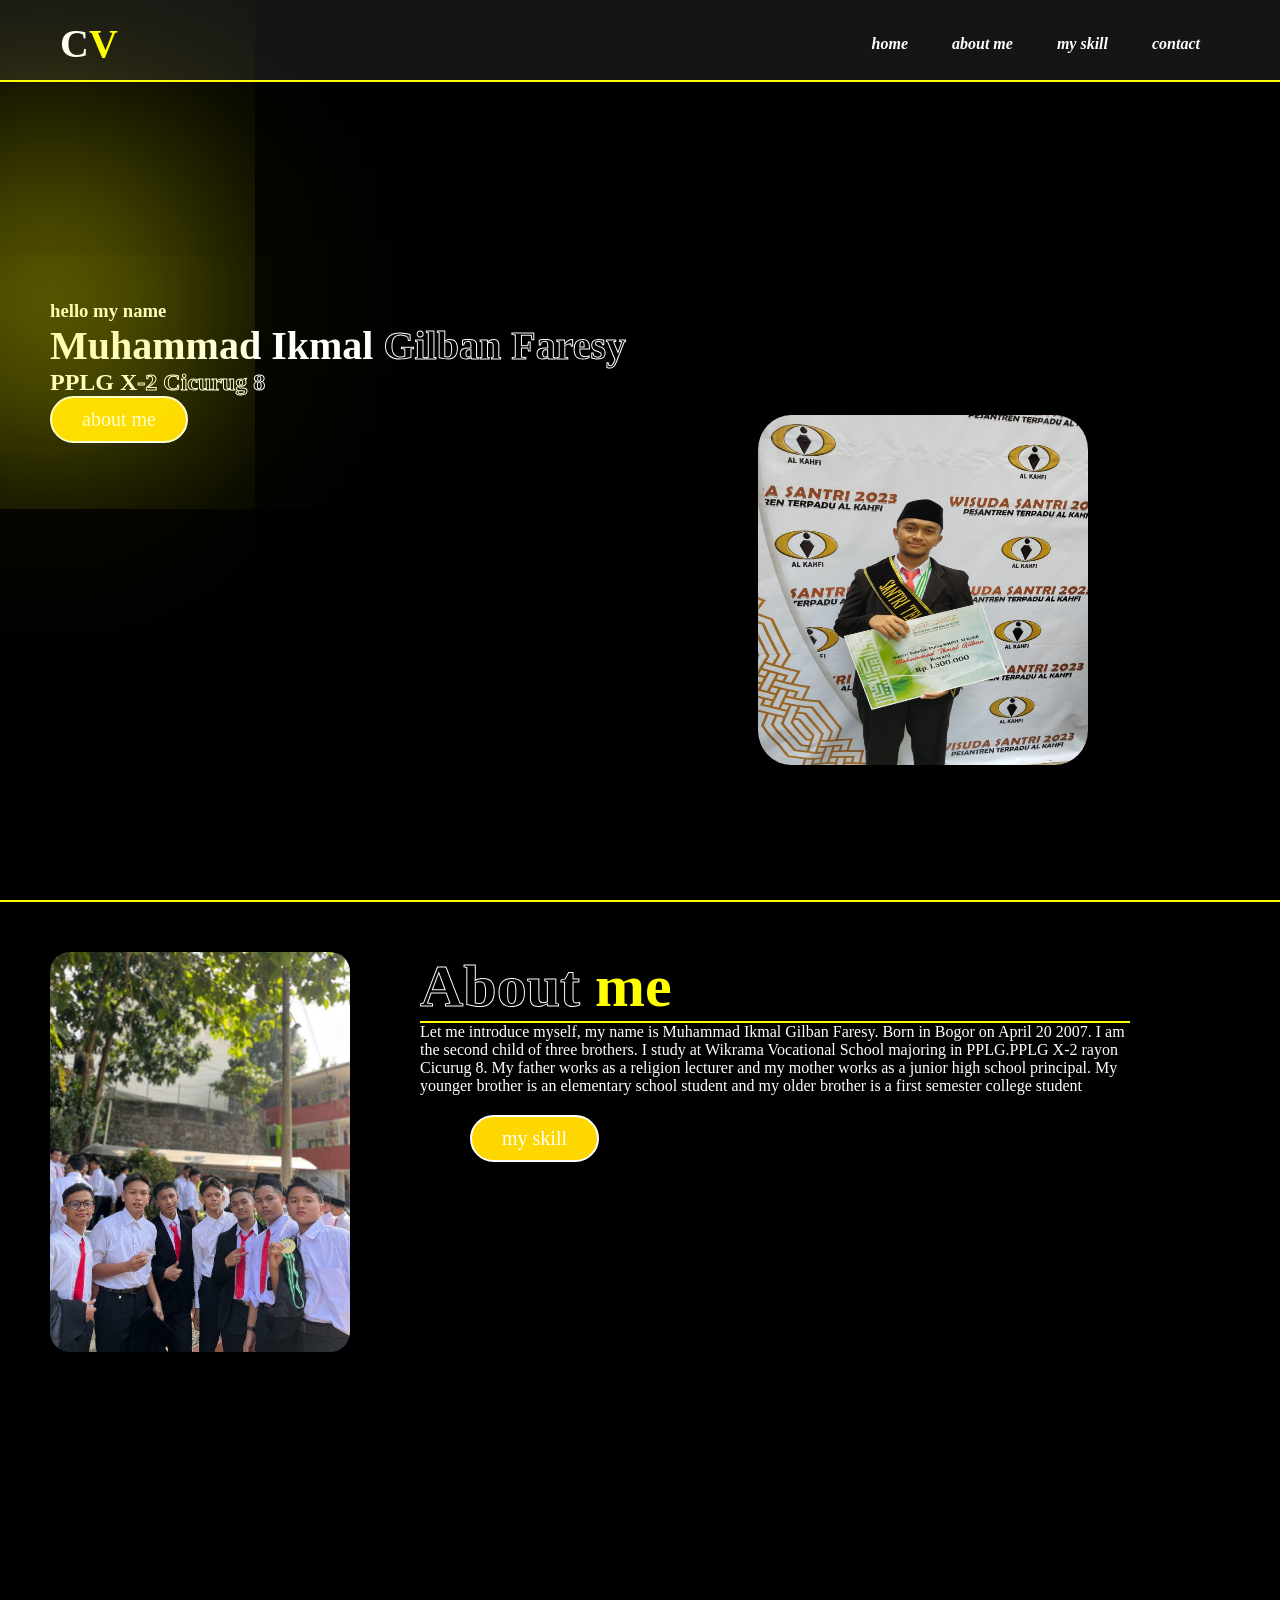
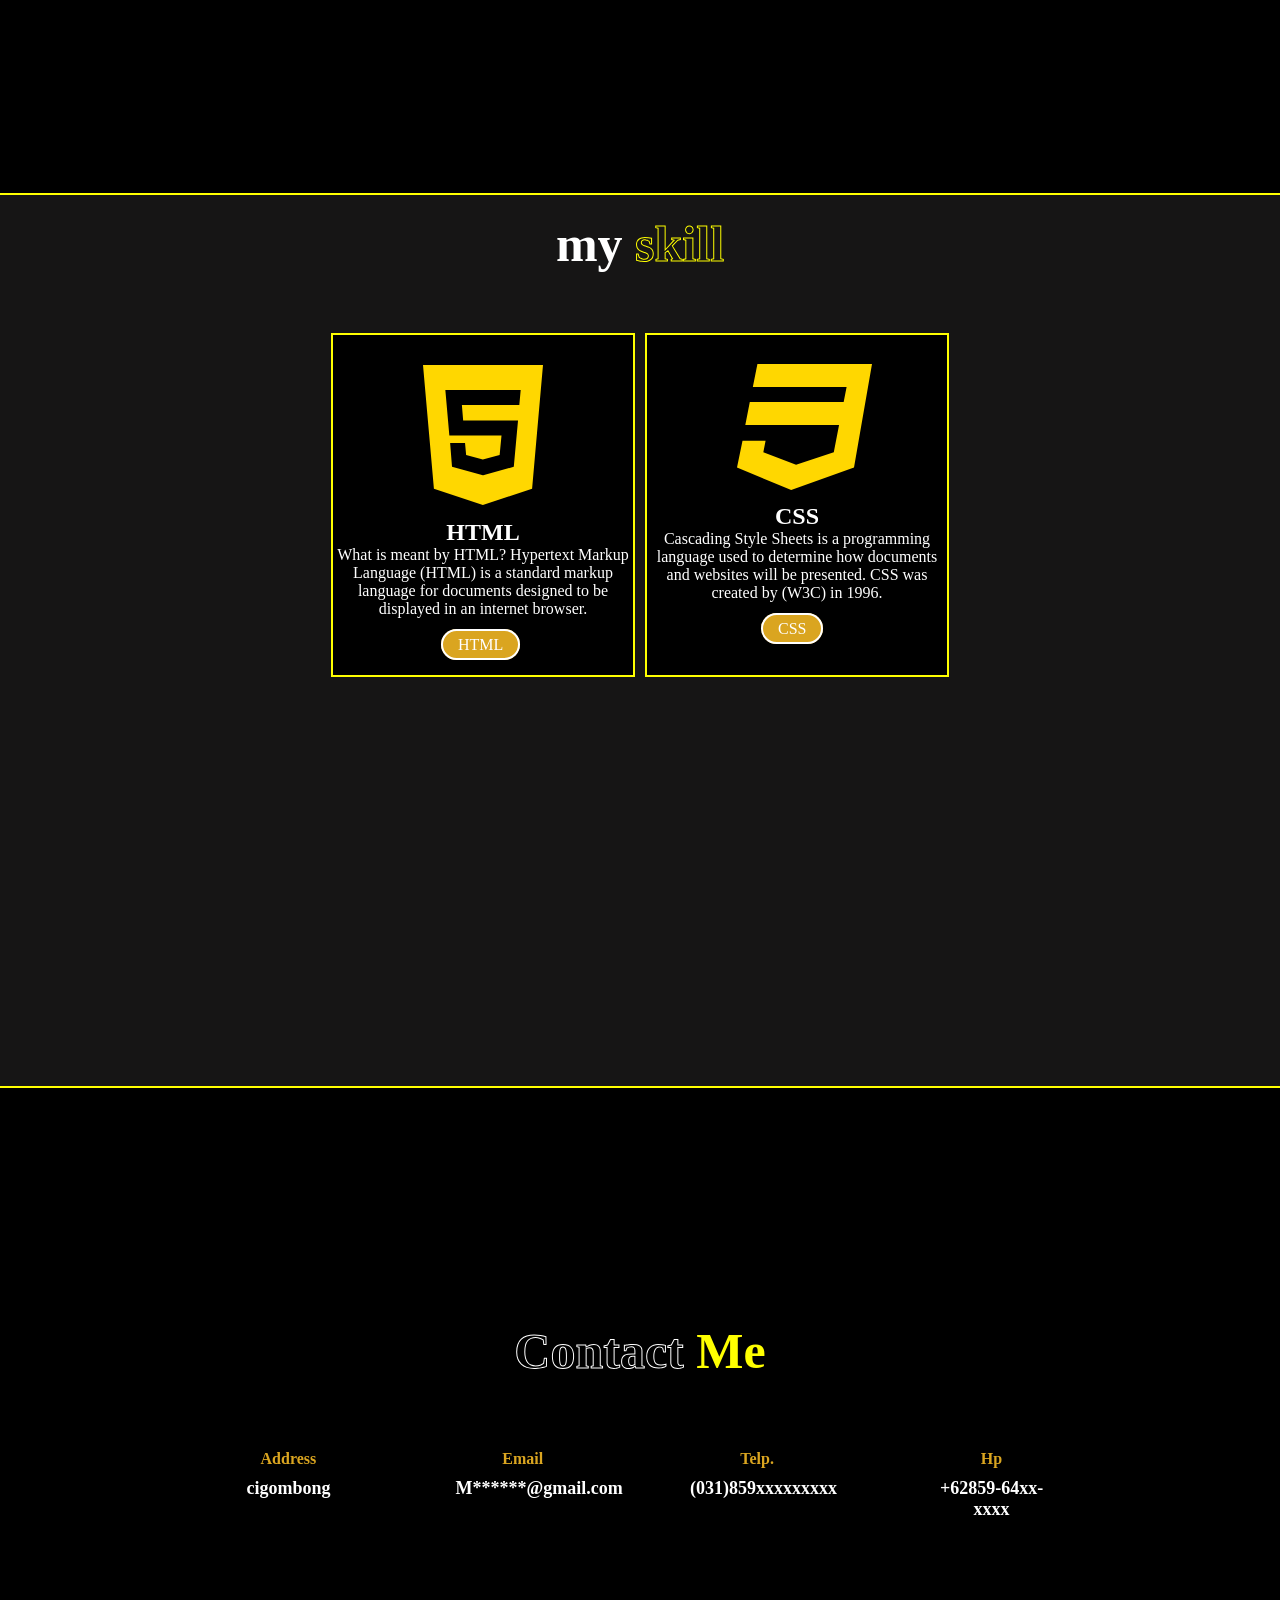
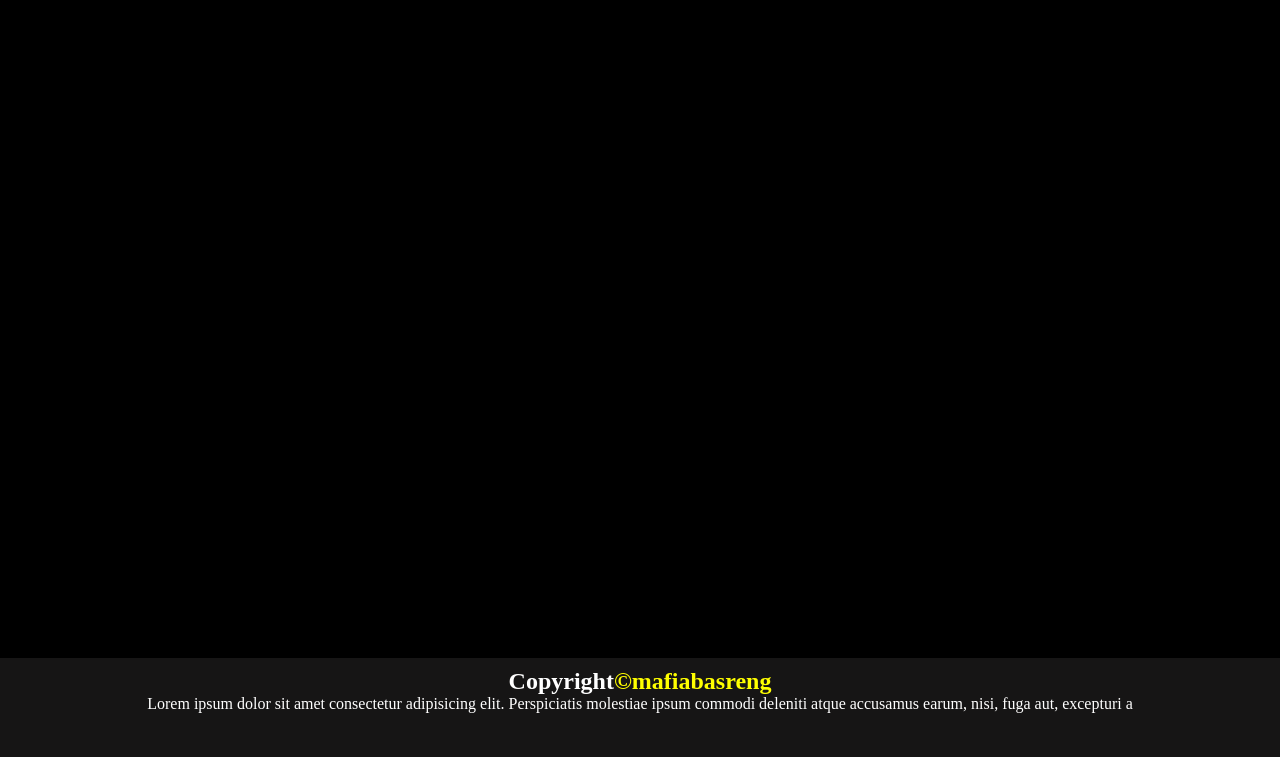
<file: index.html>
<!DOCTYPE html>
<html lang="en">
<head>
    <meta charset="UTF-8">
    <meta name="viewport" content="width=device-width, initial-scale=1.0">
    <link rel="stylesheet" href="portofolio.css">
    <link rel="stylesheet" href="https://fonts.googleapis.com/css2?family=Material+Symbols+Outlined:opsz,wght,FILL,GRAD@24,400,0,0" />
    <title>Document</title>
</head>
<body>
    <section class="section1">
    <header>
        <div class="header-right">
        C<span style="color:yellow;">V</span>
        </div>
        <nav>
    <ul>
        <li><a href="#">home</a></li>
        <li><a href="#section2">about me</a></li>
        <li><a href="#section3">my skill</a></li>
        <li><a href="#section4">contact</a></li>
    </ul>
        </nav>
    </header>
    
    <div class="main">
    <div class="myname">
        <img src="faresy.jpg" class="faresy">
        <span class="blur"></span>
        <h3>hello my name</h3>
        <h1>Muhammad Ikmal <span>Gilban Faresy</span></h1>
        <h2>PPLG X<span>-2 Cicurug 8</span></h2>
        <a href="#section2">about me</a>
    </div>
    </section>

    <section class="section2" id="section2">
    <img src="mafia basreng.jpg" height="400px">
    <div class="parag1">
    <h1><span class="about">About</span><span style="color:yellow;"> me</span></h1>
    <P>
        Let me introduce myself, my name is Muhammad Ikmal Gilban Faresy. 
        Born in Bogor on April 20 2007. I am the second child of three brothers. 
        I study at Wikrama Vocational School majoring in PPLG.PPLG X-2 rayon Cicurug 8.
        My father works as a religion lecturer and my mother works as a junior high school principal.
        My younger brother is an elementary school student and my older brother is a first semester college student</P>
        <a href="#section3">my skill</a>
    </div>
    </section>
    <section class="section3" id="section3">
        <h1>my <span>skill</span></h1>
        <div class="kotak">
            <div class="box1">
                <svg class="svg" xmlns="http://www.w3.org/2000/svg" height="10em" viewBox="0 0 384 512"><!--! Font Awesome Free 6.4.2 by @fontawesome - https://fontawesome.com License - https://fontawesome.com/license (Commercial License) Copyright 2023 Fonticons, Inc. -->
                    <style>svg{fill:#ffd700}</style><path d="M0 32l34.9 395.8L191.5 480l157.6-52.2L384 32H0zm308.2 127.9H124.4l4.1 49.4h175.6l-13.6 148.4-97.9 27v.3h-1.1l-98.7-27.3-6-75.8h47.7L138 320l53.5 14.5 53.7-14.5 6-62.2H84.3L71.5 112.2h241.1l-4.4 47.7z"/></svg>
                    <h2>HTML</h2>
            <p>What is meant by HTML?
                Hypertext Markup Language (HTML) is a standard markup language for documents designed to be displayed in an internet browser. </p>
                <br>
                <a href="https://www.w3schools.com/html/default.asp">HTML</a>
            </div>
            <div class="box2">
                <svg class="svg"xmlns="http://www.w3.org/2000/svg" height="9em" viewBox="0 0 512 512"><!--! Font Awesome Free 6.4.2 by @fontawesome - https://fontawesome.com License - https://fontawesome.com/license (Commercial License) Copyright 2023 Fonticons, Inc. -->
                    <style>svg{fill:#ffd700}</style><path d="M480 32l-64 368-223.3 80L0 400l19.6-94.8h82l-8 40.6L210 390.2l134.1-44.4 18.8-97.1H29.5l16-82h333.7l10.5-52.7H56.3l16.3-82H480z"/></svg>
                    <h2>CSS</h2>
            <p>Cascading Style Sheets is a programming language used to determine how documents and websites 
                will be presented. CSS was created by (W3C) in 1996.
            </p>
            <br>
            <a href="https://www.w3schools.com/css/default.asp">CSS</a>
            </div>
        </div>
    </section>
    <section class="section4" id="section4">
    <div class="contact-text">
    <h1><span class="contact">Contact</span><span style="color:yellow;"> me</span></h1>
    <div class="contact-info">
        <div class="contact-box">
            <div class="contact1">
                <h4>Address</h4>
                <h6>cigombong</h6>
            </div>
            <div class="contact1">
                <h4>Email</h4>
                <h6>M******@gmail.com</h6>
            </div>
            <div class="contact1">
                <h4>Telp.</h4>
                <h6>(031)859xxxxxxxxx</h6>
            </div>
            <div class="contact1">
                <h4>Hp</h4>
                <h6>+62859-64xx-xxxx</h6>
            </div>
        </div>
        <iframe src="https://www.google.com/maps/embed?pb=!1m18!1m12!1m3!1d531.9428694126486!2d106.80409283969603!3d-6.743028892195842!2m3!1f0!2f0!3f0!3m2!1i1024!2i768!4f13.1!3m3!1m2!1s0x2e69cc65156a7f2b%3A0xff1432254cd1b886!2sMasjid%20As.Salafiyah!5e0!3m2!1sen!2sid!4v1700751903115!5m2!1sen!2sid"
        width="100%" height="450" style="border:0;" allowfullscreen="" loading="lazy" referrerpolicy="no-referrer-when-downgrade"></iframe>
    </div>
</div>
    </section>

    <footer>
        <h2>Copyright<span style="color:yellow">&#169;mafiabasreng</span></h2>
        <p>Lorem ipsum dolor sit amet consectetur adipisicing elit. Perspiciatis molestiae 
            ipsum commodi deleniti atque accusamus earum, nisi, fuga aut, excepturi a</p>
    </footer>
    </div>
</body>
</html>
</file>
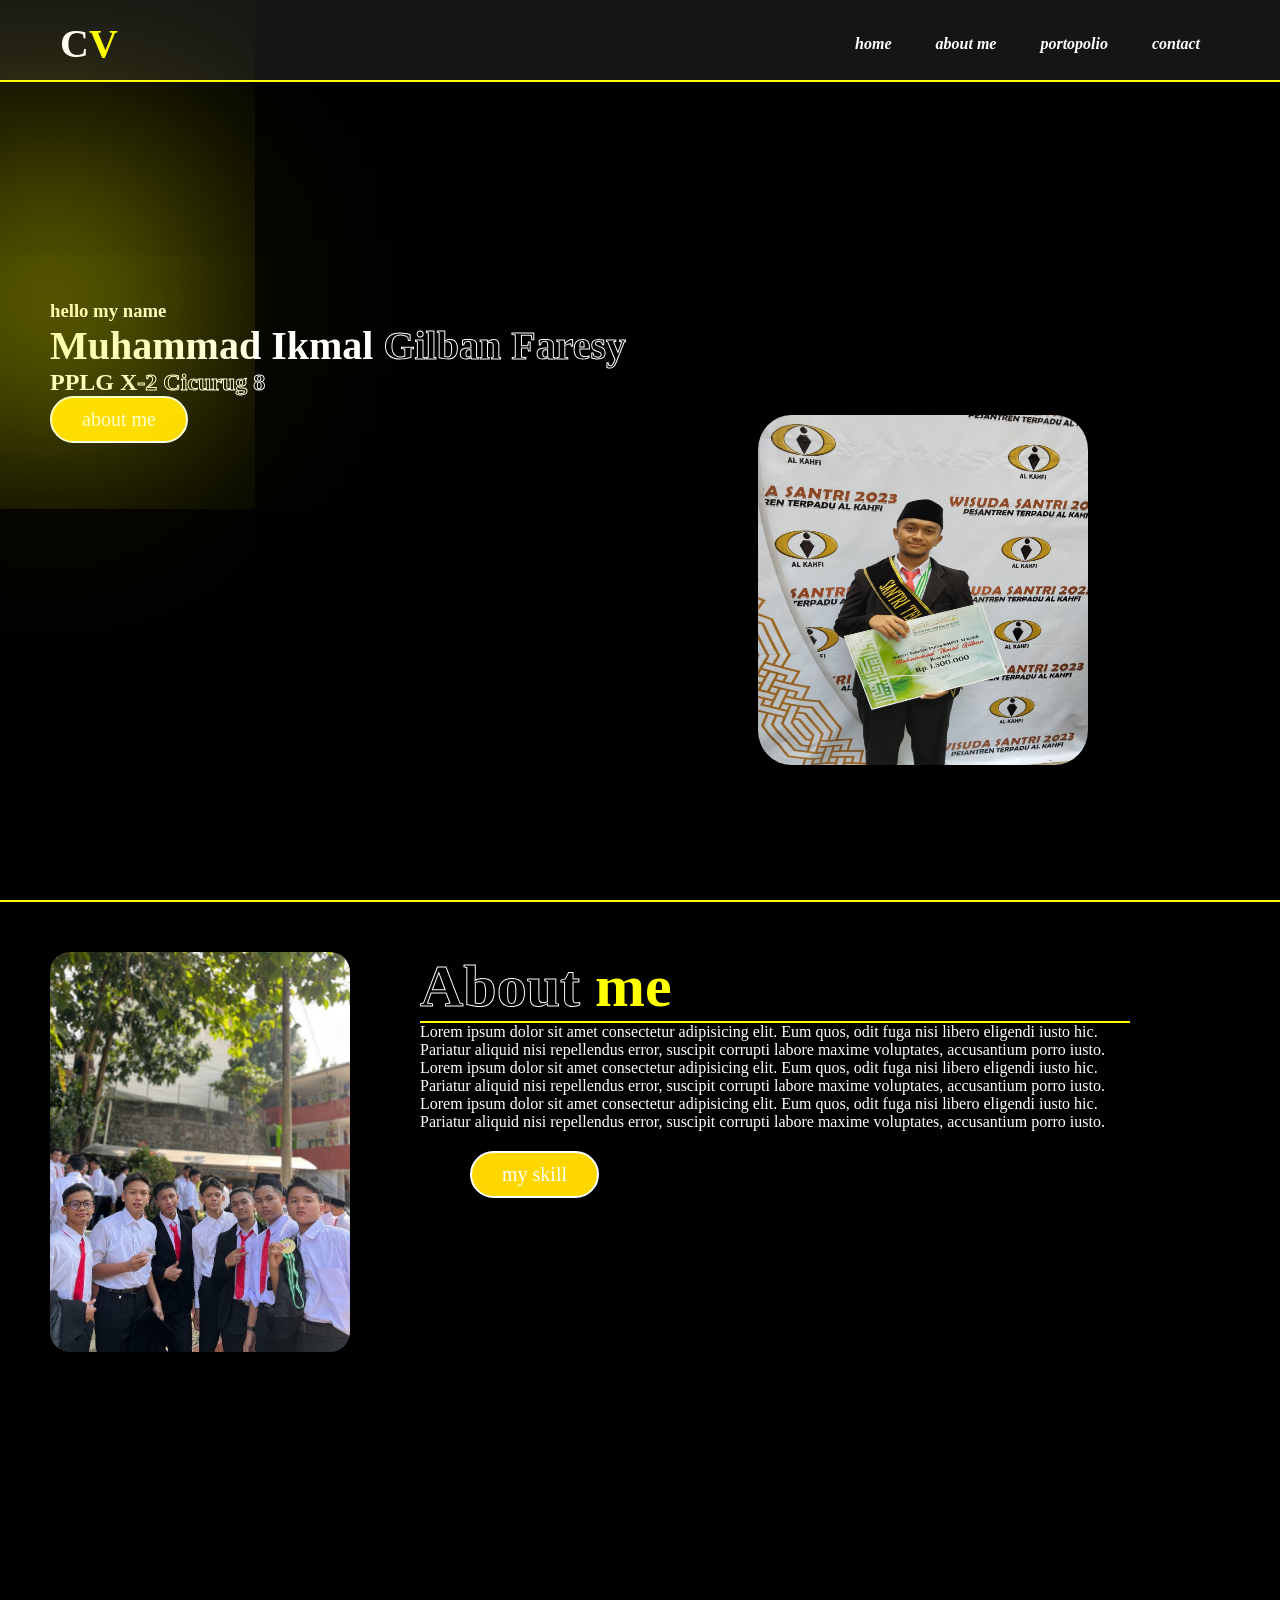
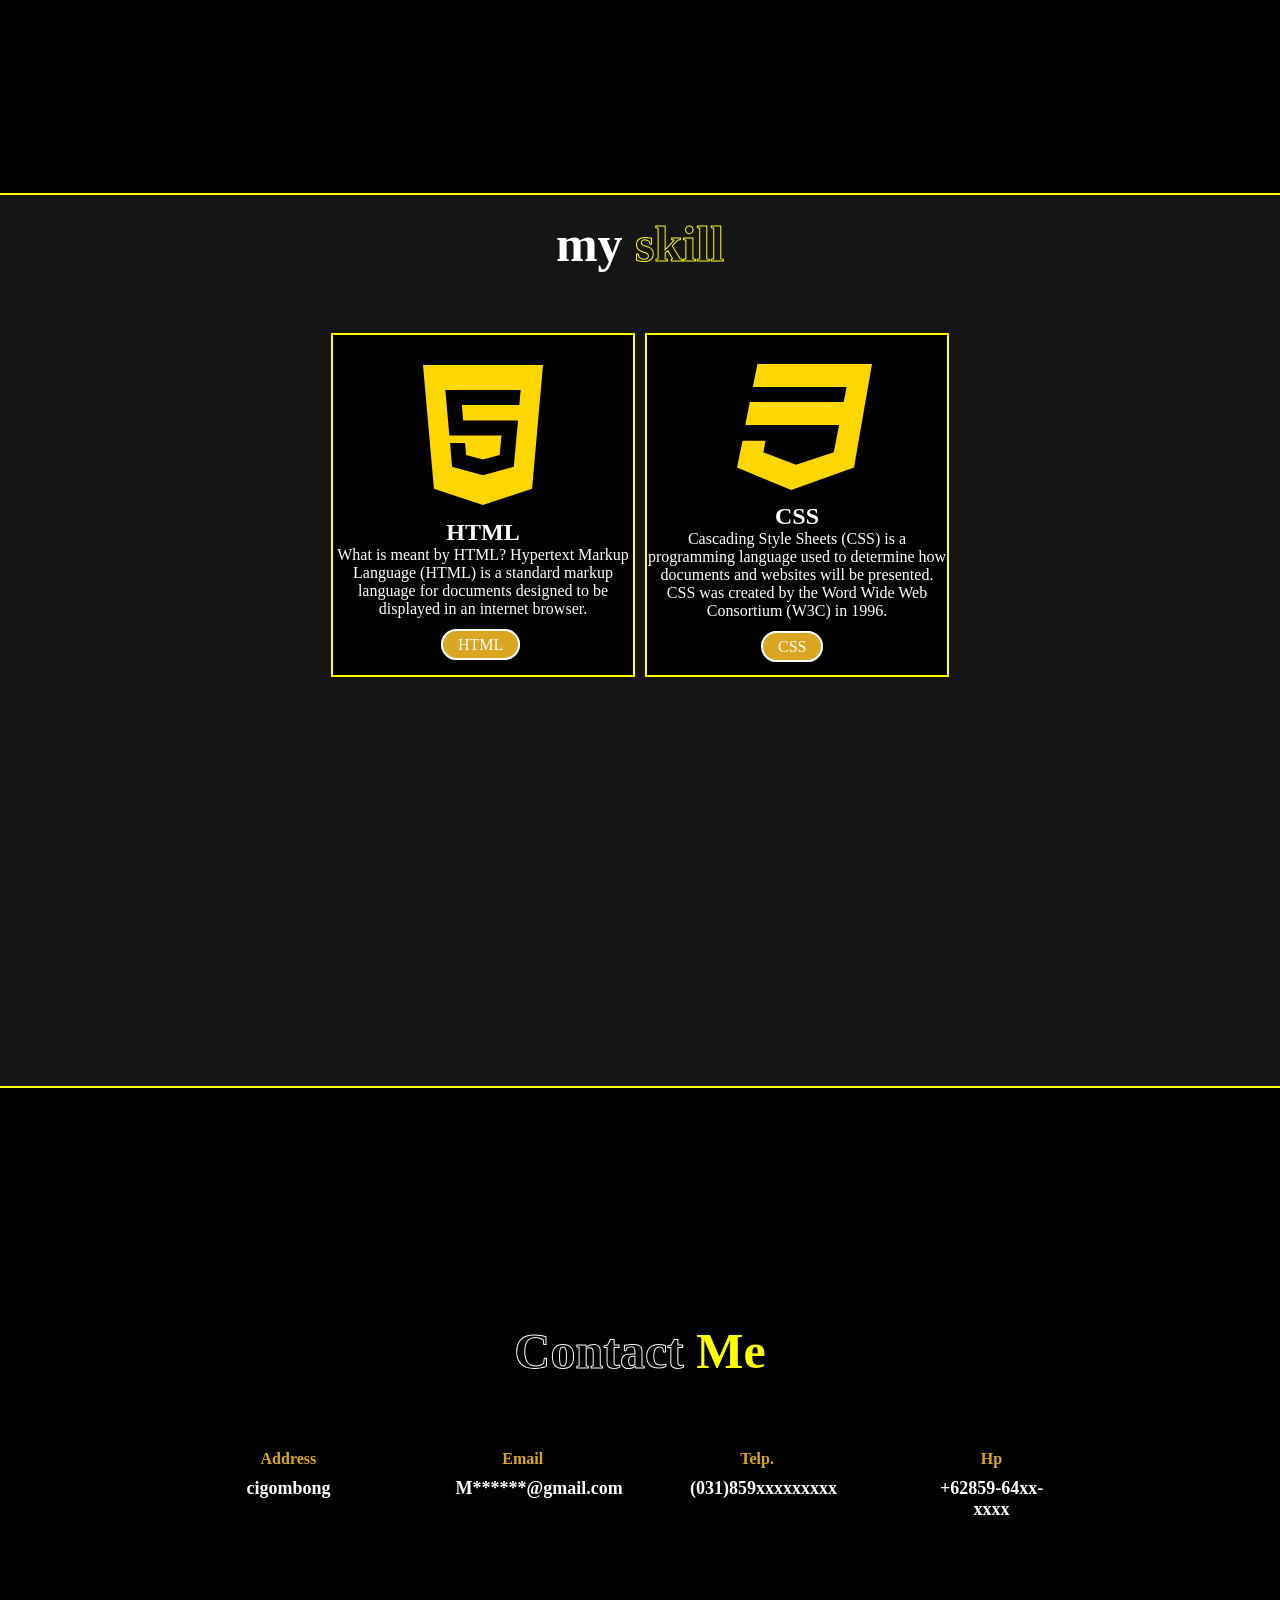
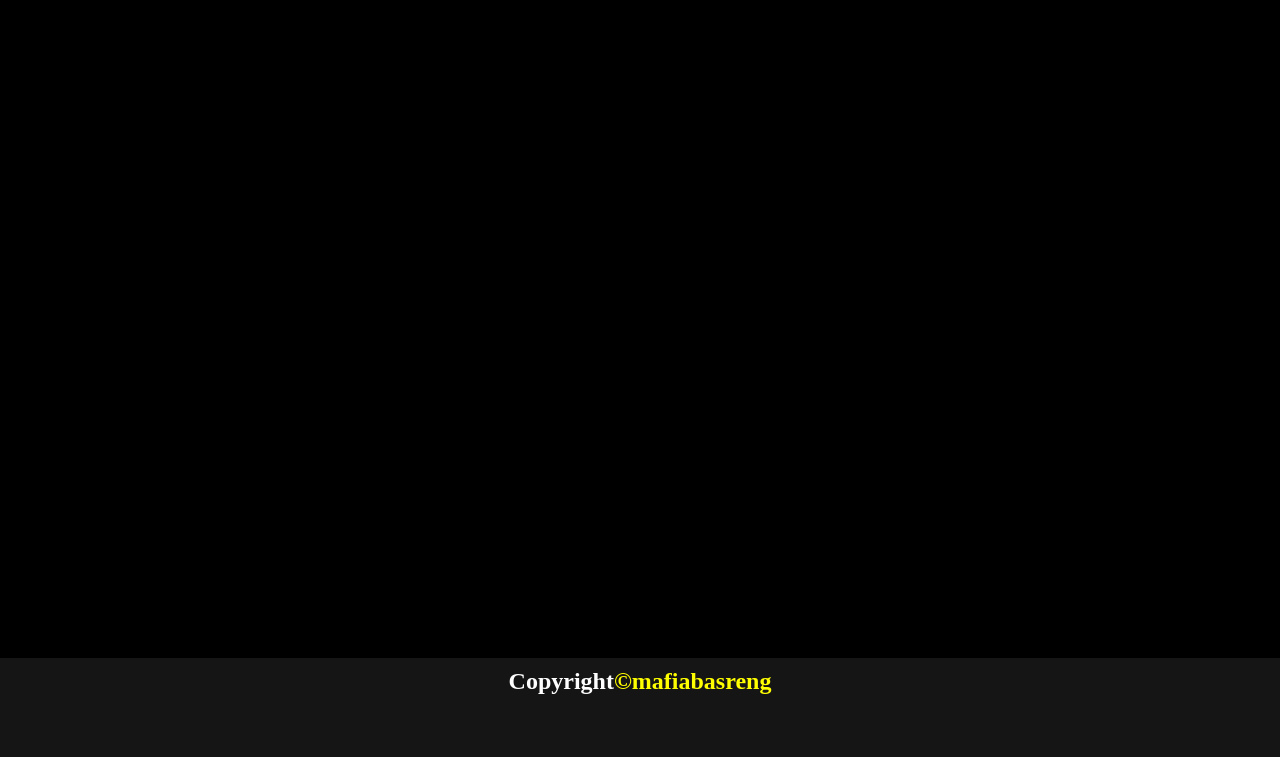
<file: portofolio.html>
<!DOCTYPE html>
<html lang="en">
<head>
    <meta charset="UTF-8">
    <meta name="viewport" content="width=device-width, initial-scale=1.0">
    <link rel="stylesheet" href="portofolio.css">
    <link rel="stylesheet" href="https://fonts.googleapis.com/css2?family=Material+Symbols+Outlined:opsz,wght,FILL,GRAD@24,400,0,0" />
    <title>Document</title>
</head>
<body>
    <section class="section1">
    <header>
        <div class="header-right">
        C<span style="color:yellow;">V</span>
        </div>
        <nav>
    <ul>
        <li><a href="#">home</a></li>
        <li><a href="#">about me</a></li>
        <li><a href="#">portopolio</a></li>
        <li><a href="#">contact</a></li>
    </ul>
        </nav>
    </header>
    
    <div class="main">
    <div class="myname">
        <img src="faresy.jpg" class="faresy">
        <span class="blur"></span>
        <h3>hello my name</h3>
        <h1>Muhammad Ikmal <span>Gilban Faresy</span></h1>
        <h2>PPLG X<span>-2 Cicurug 8</span></h2>
        <a href="#">about me</a>
    </div>
    </section>

    <section class="section2">
    <img src="mafia basreng.jpg" height="400px">
    <div class="parag1">
    <h1><span class="about">About</span><span style="color:yellow;"> me</span></h1>
    <P>Lorem ipsum dolor sit amet consectetur adipisicing elit.
        Eum quos, odit fuga nisi libero eligendi iusto hic. 
        Pariatur aliquid nisi repellendus error, suscipit corrupti labore maxime voluptates,
        accusantium porro iusto.
        Lorem ipsum dolor sit amet consectetur adipisicing elit.
        Eum quos, odit fuga nisi libero eligendi iusto hic. 
        Pariatur aliquid nisi repellendus error, suscipit corrupti labore maxime voluptates,
        accusantium porro iusto.
        Lorem ipsum dolor sit amet consectetur adipisicing elit.
        Eum quos, odit fuga nisi libero eligendi iusto hic. 
        Pariatur aliquid nisi repellendus error, suscipit corrupti labore maxime voluptates,
        accusantium porro iusto.</P>
        <a href="#">my skill</a>
    </div>
    </section>
    <section class="section3">
        <h1>my <span>skill</span></h1>
        <div class="kotak">
            <div class="box1">
                <svg class="svg" xmlns="http://www.w3.org/2000/svg" height="10em" viewBox="0 0 384 512"><!--! Font Awesome Free 6.4.2 by @fontawesome - https://fontawesome.com License - https://fontawesome.com/license (Commercial License) Copyright 2023 Fonticons, Inc. -->
                    <style>svg{fill:#ffd700}</style><path d="M0 32l34.9 395.8L191.5 480l157.6-52.2L384 32H0zm308.2 127.9H124.4l4.1 49.4h175.6l-13.6 148.4-97.9 27v.3h-1.1l-98.7-27.3-6-75.8h47.7L138 320l53.5 14.5 53.7-14.5 6-62.2H84.3L71.5 112.2h241.1l-4.4 47.7z"/></svg>
                    <h2>HTML</h2>
            <p>What is meant by HTML?
                Hypertext Markup Language (HTML) is a standard markup language for documents designed to be displayed in an internet browser. </p>
                <br>
                <a href="#">HTML</a>
            </div>
            <div class="box2">
                <svg class="svg"xmlns="http://www.w3.org/2000/svg" height="9em" viewBox="0 0 512 512"><!--! Font Awesome Free 6.4.2 by @fontawesome - https://fontawesome.com License - https://fontawesome.com/license (Commercial License) Copyright 2023 Fonticons, Inc. -->
                    <style>svg{fill:#ffd700}</style><path d="M480 32l-64 368-223.3 80L0 400l19.6-94.8h82l-8 40.6L210 390.2l134.1-44.4 18.8-97.1H29.5l16-82h333.7l10.5-52.7H56.3l16.3-82H480z"/></svg>
                    <h2>CSS</h2>
            <p>Cascading Style Sheets (CSS) is a programming language used to determine how documents and websites 
                will be presented. CSS was created by the Word Wide Web Consortium (W3C) in 1996.
            </p>
            <br>
            <a href="#">CSS</a>
            </div>
        </div>
    </section>
    <section class="section4">
    <div class="contact-text">
    <h1><span class="contact">Contact</span><span style="color:yellow;"> me</span></h1>
    <div class="contact-info">
        <div class="contact-box">
            <div class="contact1">
                <h4>Address</h4>
                <h6>cigombong</h6>
            </div>
            <div class="contact1">
                <h4>Email</h4>
                <h6>M******@gmail.com</h6>
            </div>
            <div class="contact1">
                <h4>Telp.</h4>
                <h6>(031)859xxxxxxxxx</h6>
            </div>
            <div class="contact1">
                <h4>Hp</h4>
                <h6>+62859-64xx-xxxx</h6>
            </div>
        </div>
        <iframe src="https://www.google.com/maps/embed?pb=!1m18!1m12!1m3!1d531.9428694126486!2d106.80409283969603!3d-6.743028892195842!2m3!1f0!2f0!3f0!3m2!1i1024!2i768!4f13.1!3m3!1m2!1s0x2e69cc65156a7f2b%3A0xff1432254cd1b886!2sMasjid%20As.Salafiyah!5e0!3m2!1sen!2sid!4v1700751903115!5m2!1sen!2sid" width="100%" height="450" style="border:0;" allowfullscreen="" loading="lazy" referrerpolicy="no-referrer-when-downgrade"></iframe>
    </div>
</div>
    </section>

    <footer>
        <h2>Copyright<span style="color:yellow">&#169;mafiabasreng</span></h2>
    </footer>
    </div>
</body>
</html>
</file>
<file: portofolio.css>
*{
    margin:0;
    padding:0;
    color:white;
    /* border: 2px solid red; */
}
a{
    text-decoration: none;
}

li{
    list-style-type: none;
    display:inline-block;
    margin: 30px 0 0 0;
    padding: 5px 20px;
    font-style: italic;
    font-weight: bold;
}
li:hover{
    font-size: 20px;
    font-weight: bold;
    border-radius: 20px;
    font-style: italic;
    font-weight: bold;
    transition:0.6s ;
    padding:5px 20px;
}
li a:hover{
    color:yellow;
    font-style: italic;
    font-weight: bold;
}
header{
    width:auto;
    height:80px;
    padding:0 60px;
    display:flex;
    justify-content:space-between;
    border-bottom: 2px solid yellow;
    background-color: rgb(22, 21, 21);
}
.header-right{
    font-size: 40px;
    font-weight: bold;
    padding:20px 0 0 0;
    float:left;
}

.section1{
    background-color:black;
    height: 100vh;
}

.myname{ 
margin: 17% 0px 0 50px;

}
.myname a{
    font-size: 20px;
    background-color: gold;
    color: white;
    display: inline-block;
    padding: 10px 30px;
    border-radius: 30px;
    border:2px solid white;
    transition: .5s;
}
.myname a:hover{
    background: transparent;
    border:2px solid gold;


}
.main img{
    position: absolute;
    bottom: 15%;
    right: 15%;
    height:350px;
    width:330px;
    border-radius:10%;

}
.blur{
    position: absolute;
    box-shadow: 0px 0px 360px 100px rgb(249, 249, 0);
    z-index: -100px;
}
.myname h1 span{
    -webkit-text-fill-color: transparent;
    -webkit-text-stroke: 1px #fff;
}



.myname h1{
    font-size: 40px;
}
/* .myname h2{
    color: white;
} */
.myname h2 span{
    -webkit-text-fill-color: transparent;
    -webkit-text-stroke: 1px #fff;
}

.section2{
    display: flex;
    background-color: black;
    height: 99vh;
    border-top: 2px solid yellow;
}
.section2 img{
    margin:50px 20px 0 50px;
    border-radius: 20px;
}
.parag1 h1{
    font-size: 60px;
    border-bottom: 2px solid rgb(255, 255, 0);
    width: auto;
}
.parag1{
    margin:50px 150px 0 50px;
}
.parag1 p{
    text-align: left;
}
.section2 a{
    margin: 20px 0 0 50px;
    font-size: 20px;
    background-color: gold;
    color: white;
    display: inline-block;
    padding: 10px 30px;
    border-radius: 30px;
    border:2px solid white;
    transition: .5s;
}
.section2 a:hover{
    background: transparent;
    border:2px solid gold;
}
.about{
    -webkit-text-fill-color: transparent;
    -webkit-text-stroke: 1px #fff;
}
.section3{
    border-top:2px solid yellow ;
    height: 99vh;
    background-color: rgb(22, 21, 21);
}
.section3 h1{
    padding-top: 20px;
    text-align: center;
    font-size: 50px;
}
.section3 h1 span{
    -webkit-text-fill-color: transparent;
    -webkit-text-stroke: 1px yellow;
}
.kotak{
    display: flex;
    justify-content: center;
    margin-top: 60px;
    
}
.box1{
    background-color: black;
    height: 340px;
    width: 300px;
    border: 2px solid yellow;
    margin-right: 5px;
    transition: .5s;
}
.box1 svg{
margin:20px 0 0 30% ;
}
.box1:hover{
    border: 2px solid white;

}
.box1 h2:hover{
    color: yellow;
    transition: .5s;
}
.box1 p:hover{
    color: yellow;
    transition: .5s;
}

.box2{

    background-color: black;
    height: 340px;
    width: 300px;
    border: 2px solid yellow;
    margin-left: 5px;
}
.box2 svg{
    margin:20px 0 0 30% ;
}    
.kotak h2,p{
    text-align:center;
}

.box1 a{
    background-color: goldenrod;
    border: 2px solid white;
    border-radius: 20px;
    padding: 5px 15px;
    margin-left: 36%;
    transition: .5s;
}

.box1 a:hover{
    background: transparent;
    border:2px solid gold;
}
.box2 a{
    background-color: goldenrod;
    border: 2px solid white;
    border-radius: 20px;
    padding: 5px 15px;
    margin-left: 38%;
    transition: .5s;
}
.box2 a:hover{
    background: transparent;
    border:2px solid gold;
}
.box2:hover{
    border: 2px solid white;

}
.box2 h2:hover{
    color: yellow;
    transition: .5s;
}
.box2 p:hover{
    color: yellow;
    transition: .5s;
}
.section4{
    background-color: black;
    height: 130vh;
    border-top: 2px solid yellow;
    display: flex;
    align-items: center;
    justify-content: center;
    flex-direction: column;
}
.contact{
    -webkit-text-fill-color: transparent;
    -webkit-text-stroke: 1px #fff;
}

.contact-text h1{
    text-align: center;
    font-size: 50px;
    text-transform: capitalize;
    margin-bottom: 20px;
}
.contact-box:after{
 content:'';
 display: block;
 clear: both;
}
.contact1{
    width:25%;
    padding:50px;
    box-sizing: border-box;
    text-align: center;
    float: left;
}
.contact1 h4{
    color: goldenrod;
    padding-bottom:10px;
}
.contact1 h6{
    font-size: 18px;
}

footer{
    height: 11vh;
    background-color:rgb(22, 21, 21);
}
footer h2{
    padding-top: 10px;
    text-align: center;
}

@media screen and (max-width: 768px) {
    header {
        padding: 0 20px; /* Mengurangi padding di header */
    }

    .myname {
        margin: 10% 0 0 20px; /* Menyesuaikan margin untuk nama */
    }

    .main img {
    width: 300px;
    height: 300px;
    }


    .section2 {
        flex-direction: column; /* Mengubah layout ke flex column */
        height: auto;
    }

    .section2 img {
        margin: 20px auto; /* Menyesuaikan margin gambar */
    }

    .parag1 {
        margin: 20px; /* Menyesuaikan margin paragraf */
    }

    .section2 a,
    .box1 a,
    .box2 a {
        margin-left: 40%; /* Mengatur ulang margin kiri pada link */
    }

    .contact1 {
        width: 100%; /* Mengubah lebar contact box */
        float: none;
        text-align: center;
    }
    .section4 {
    height: 180vh;
    }
}
@media screen and (max-width: 500px) {
    header {
        padding: 0 20px; /* Mengurangi padding di header */
    }

    .myname {
        margin: 15% 0 0 20px; /* Menyesuaikan margin untuk nama */
        padding: 40px 0 0 0;
    }
    .blur{
        position: absolute;
    box-shadow: 0px 0px 200px 90px rgb(249, 249, 0);
    z-index: -100px;
    }

    .main img {
        display: none;
    }

    .section2 {
        flex-direction: column; /* Mengubah layout ke flex column */
        height: auto;
    }

    .section2 img {
        margin: 20px auto; /* Menyesuaikan margin gambar */
        width: 80%; /* Mengatur lebar gambar */
    }

    .parag1 {
        margin: 20px; /* Menyesuaikan margin paragraf */
    }

    .section2 a{
        margin-left: 0; /* Mengatur ulang margin kiri pada link */
    }

    .svg{
        font-size: 0.8em;
    }
    .box1 a{
        margin-left:33%; 
    }
    .box2 a{
        margin-left: 37%;
    }
    /* .box2 h2{
        margin-top: 10px;
    } */

    /* .box1,
    .box2{
        height: 350px;
    } */



    .section3{
        height: 115vh;
    }

    .contact1 {
        width: 100%; /* Mengubah lebar contact box */
        float: none;
        text-align: center;
    }
    .section4{
        height: 230vh;
    }
    footer{
        height: 20vh;
    }
  
}
@media screen and (max-width: 480px) {
    header {
        padding: 0 10px; /* Mengurangi padding di header */
    }
    .header-right{
        font-size: 20px;
        margin: 15px 0 0 0;

    }
    header a{
        font-size: 8px;
        
    }
    .blur{
        display: none;
    }

    .myname {
        margin: 8% 0 0 15px; /* Menyesuaikan margin untuk nama */
    }

    .main img {
        display: none; /* Menyembunyikan gambar pada layar kecil */
    }

    .section2 {
        flex-direction: column; /* Mengubah layout ke flex column */
        height: auto;
    }

    .section2 img {
        margin: 20px auto; /* Menyesuaikan margin gambar */
        width: 80%; /* Mengatur lebar gambar */
    }

    .parag1 {
        margin: 20px; /* Menyesuaikan margin paragraf */
    }

    .section2 a {
        margin-left: 0; /* Mengatur ulang margin kiri pada link */
    }
    .box1 a,.box2 a{
        margin-left:33%; 
    }


    .svg{
        font-size: 0.4em;
        padding-left:20px ;
    }

    .contact1 {
        width: 100%; /* Mengubah lebar contact box */
        float: none;
        text-align: center;
    }
    footer{
        height: 20vh;
    }

    /* Penyesuaian lain yang diperlukan sesuai desain Anda */
}
</file>
